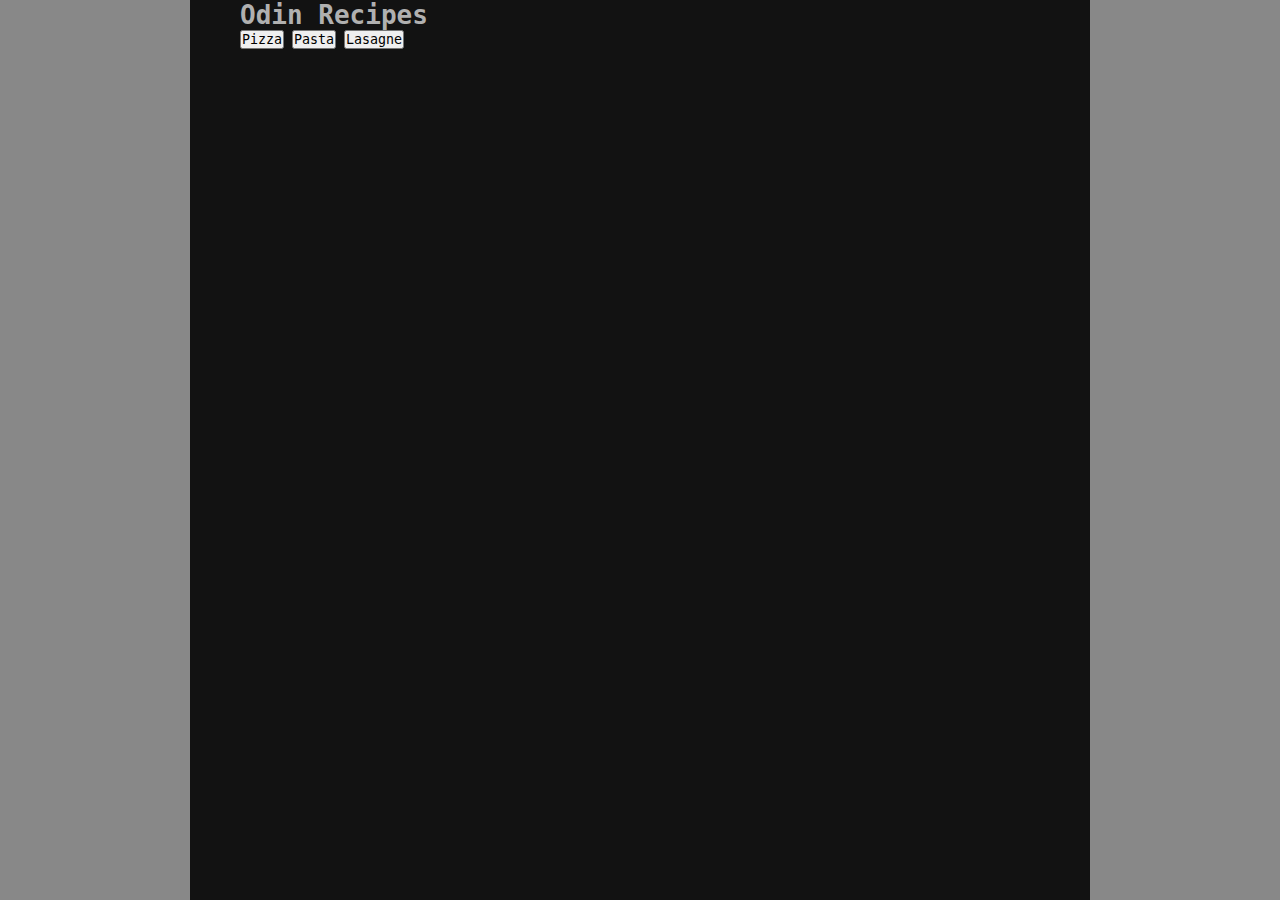
<file: index.html>
<!DOCTYPE html>
<html lang="en">

<head>
    <meta charset="UTF-8">
    <meta name="viewport" content="width=device-width, initial-scale=1.0">
    <link rel="stylesheet" href="/css/style.css">
    <title>Odin Recipes - Home</title>
</head>

<body>
    <div class="card">
        <h1>Odin Recipes</h1>
        <button><a href="recipes/pizza.html">Pizza</a></button>
        <button><a href="recipes/pasta.html">Pasta</a></button>
        <button><a href="recipes/lasagne.html">Lasagne</a></button>
    </div>
</body>

</html>
</file>
<file: css/style.css>
* {
    margin: 0;
    padding: 0;
    font-family: monospace;
    color: #B0B0B0;
}

body {
    background-color: #888888;
}

.card {
    background-color: #121212 ;
    margin: auto;
    height: 100vh;
    width: 800px;
    padding: 0px 50px;
}

.title {
    color: #E0E0E0;
    font-size: 50px;
}

.subtitle {
    color: #E0E0E0;
}

.description {
    margin-top: 10px;
}

.ingredients {
    margin-top: 10px;
}

.directions {
    margin-top: 10px;
}

.button.home {
    text-decoration: none;
    color: black;
    padding: 5px 10px;
}

a {
    text-decoration: none;
    color: black;
}
</file>
